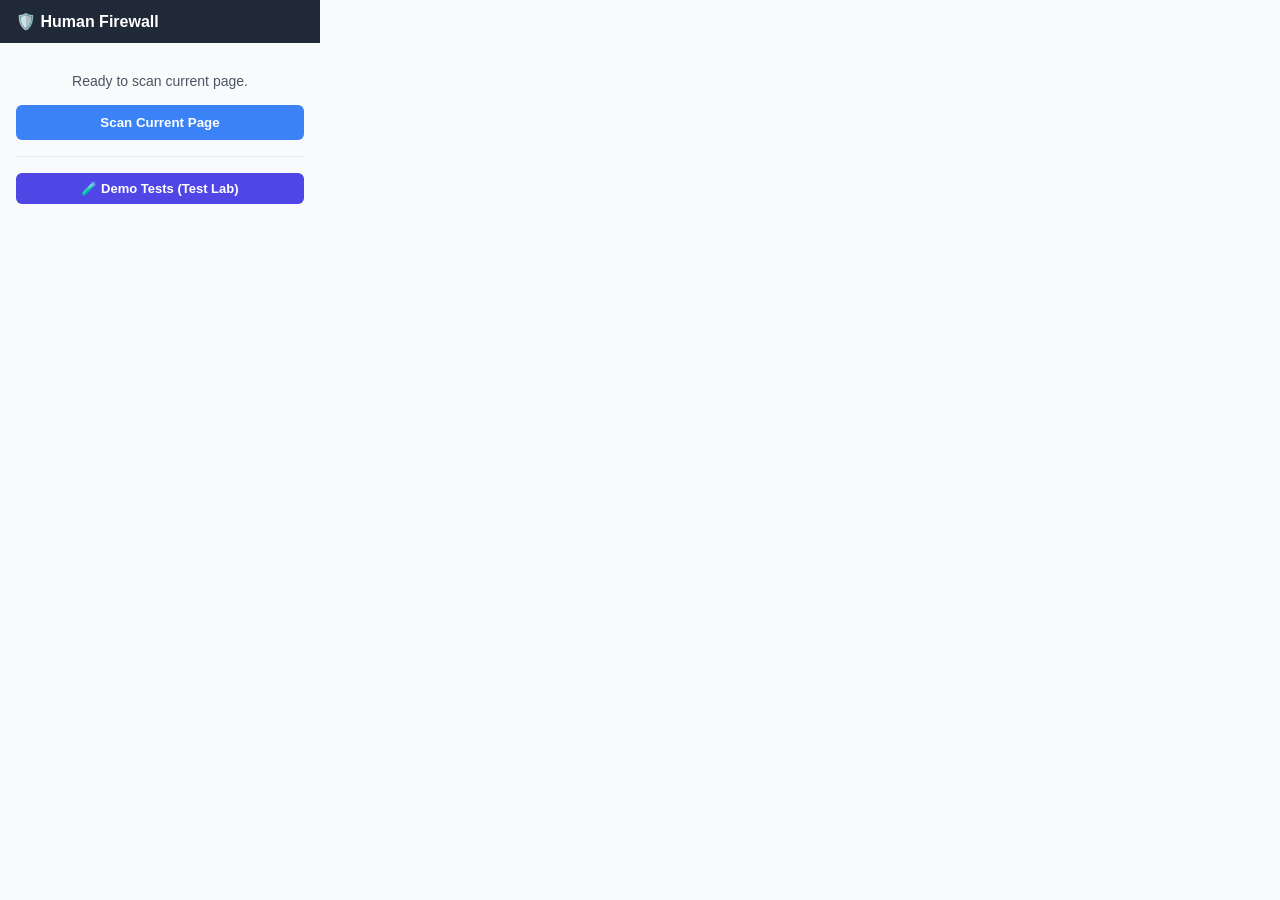
<file: extension/src/popup/popup.html>
<!DOCTYPE html>
<html lang="en">
<head>
  <meta charset="UTF-8">
  <title>Human Firewall</title>
  <link rel="stylesheet" href="popup.css">
</head>
<body>
  <div class="header">
    <div class="logo">🛡️ Human Firewall</div>
  </div>

  <div class="main-content">
    <div id="status-container" class="status-box">
      <p id="status-text">Ready to scan current page.</p>
    </div>

    <button id="scan-btn" class="primary-btn">Scan Current Page</button>

    <div class="test-lab-section">
      <button id="test-lab-toggle" class="secondary-btn">🧪 Demo Tests (Test Lab)</button>
      <div id="test-lab-menu" class="hidden">
        <p class="text-xs text-muted" style="margin-bottom:8px;">Scroll to test cases on the demo site:</p>
        <div class="test-lab-grid">
          <button class="test-btn" data-target="scarcity-test">Fake Limited Stock</button>
          <button class="test-btn" data-target="fomo-test">Fear of Missing Out</button>
          <button class="test-btn" data-target="discount-test">Misleading Discount</button>
          <button class="test-btn" data-target="social-proof-test">Peer Pressure & Hype</button>
          <button class="test-btn" data-target="confirmshaming-test">Guilt-Trip Options</button>
          <button class="test-btn" data-target="forced-continuity-test">Hidden Subscription Trap</button>
          <button class="test-btn" data-target="hidden-fees-test">Hidden Fees</button>
          <button class="test-btn" data-target="preselection-test">Pre-Checked Boxes</button>
          <button class="test-btn" data-target="bait-switch-test">Bait & Switch</button>
          <button class="test-btn" data-target="excessive-urgency-test">Countdown Timers</button>
        </div>
      </div>
    </div>

    <div id="result-container" class="hidden result-box">
      <div id="manipulation-banner" class="banner hidden">Potential manipulation detected</div>
      
      <div class="result-details">
        <p><strong>Pattern Detected:</strong> <span id="res-technique">-</span></p>
        <p><strong>Confidence:</strong> <span id="res-confidence">-</span></p>
        <p><strong>Risk Level:</strong> <span id="res-severity" class="severity-badge">-</span></p>
      </div>

      <div class="result-section">
        <strong>Detected Text:</strong>
        <div id="res-evidence" class="evidence-box"></div>
      </div>

      <div class="result-section">
        <strong>Why is this flagged?</strong>
        <p id="res-explanation" class="text-sm">-</p>
      </div>

      <div id="targeting-section" class="result-section hidden">
        <strong>Why might you see this?</strong>
        <p class="text-xs text-muted">Possible contextual signals:</p>
        <ul id="res-targeting-signals" class="text-sm"></ul>
        <p class="text-xs disclaimer">This describes observable contextual signals. It does not reveal proprietary platform logic.</p>
      </div>
    </div>
    
    <div id="error-container" class="hidden error-box">
      <p id="error-text">An error occurred.</p>
    </div>
  </div>

  <script src="../utils/constants.js"></script>
  <script src="../utils/messaging.js"></script>
  <script src="popup.js"></script>
</body>
</html>
</file>
<file: extension/src/popup/popup.css>
body {
  width: 320px;
  margin: 0;
  font-family: -apple-system, BlinkMacSystemFont, "Segoe UI", Roboto, Helvetica, Arial, sans-serif;
  color: #333;
  background-color: #f9fafb;
}

.header {
  background-color: #1f2937;
  color: white;
  padding: 12px 16px;
  display: flex;
  align-items: center;
}

.logo {
  font-weight: bold;
  font-size: 16px;
}

.main-content {
  padding: 16px;
}

.hidden {
  display: none !important;
}

.primary-btn {
  width: 100%;
  background-color: #3b82f6;
  color: white;
  border: none;
  border-radius: 6px;
  padding: 10px;
  font-weight: 600;
  cursor: pointer;
  transition: background-color 0.2s;
}

.primary-btn:hover {
  background-color: #2563eb;
}

.primary-btn:disabled {
  background-color: #9ca3af;
  cursor: not-allowed;
}

.status-box {
  text-align: center;
  margin-bottom: 16px;
  font-size: 14px;
  color: #4b5563;
}

.result-box {
  margin-top: 16px;
  border-top: 1px solid #e5e7eb;
  padding-top: 16px;
}

.banner {
  background-color: #fef2f2;
  color: #b91c1c;
  padding: 8px;
  border-radius: 4px;
  border: 1px solid #fecaca;
  font-weight: bold;
  text-align: center;
  margin-bottom: 12px;
}

.banner.safe {
  background-color: #f0fdf4;
  color: #15803d;
  border-color: #bbf7d0;
}

.result-details p {
  margin: 4px 0;
  font-size: 13px;
}

.result-section {
  margin-top: 12px;
  font-size: 13px;
}

.evidence-box {
  background-color: #fffbeb;
  border-left: 3px solid #f59e0b;
  padding: 6px 8px;
  margin-top: 4px;
  font-style: italic;
}

.text-sm {
  font-size: 12px;
  line-height: 1.4;
}

.text-xs {
  font-size: 11px;
}

.text-muted {
  color: #6b7280;
}

.disclaimer {
  color: #9ca3af;
  margin-top: 4px;
  font-style: italic;
}

ul {
  margin: 4px 0;
  padding-left: 20px;
}

.error-box {
  margin-top: 16px;
  padding: 10px;
  background-color: #fee2e2;
  color: #991b1b;
  border-radius: 4px;
  font-size: 13px;
  text-align: center;
}

.test-lab-section {
  margin-top: 16px;
  border-top: 1px solid #e5e7eb;
  padding-top: 16px;
}

.secondary-btn {
  width: 100%;
  background-color: #4f46e5;
  color: white;
  border: none;
  border-radius: 6px;
  padding: 8px;
  font-weight: 600;
  font-size: 13px;
  cursor: pointer;
  transition: background-color 0.2s;
}

.secondary-btn:hover {
  background-color: #4338ca;
}

.test-lab-grid {
  display: grid;
  grid-template-columns: 1fr 1fr;
  gap: 6px;
  margin-top: 8px;
}

.test-btn {
  background-color: #f3f4f6;
  border: 1px solid #e5e7eb;
  padding: 6px;
  border-radius: 4px;
  font-size: 11px;
  cursor: pointer;
  color: #374151;
  text-align: left;
  transition: background-color 0.2s;
}

.test-btn:hover {
  background-color: #e5e7eb;
}
</file>
